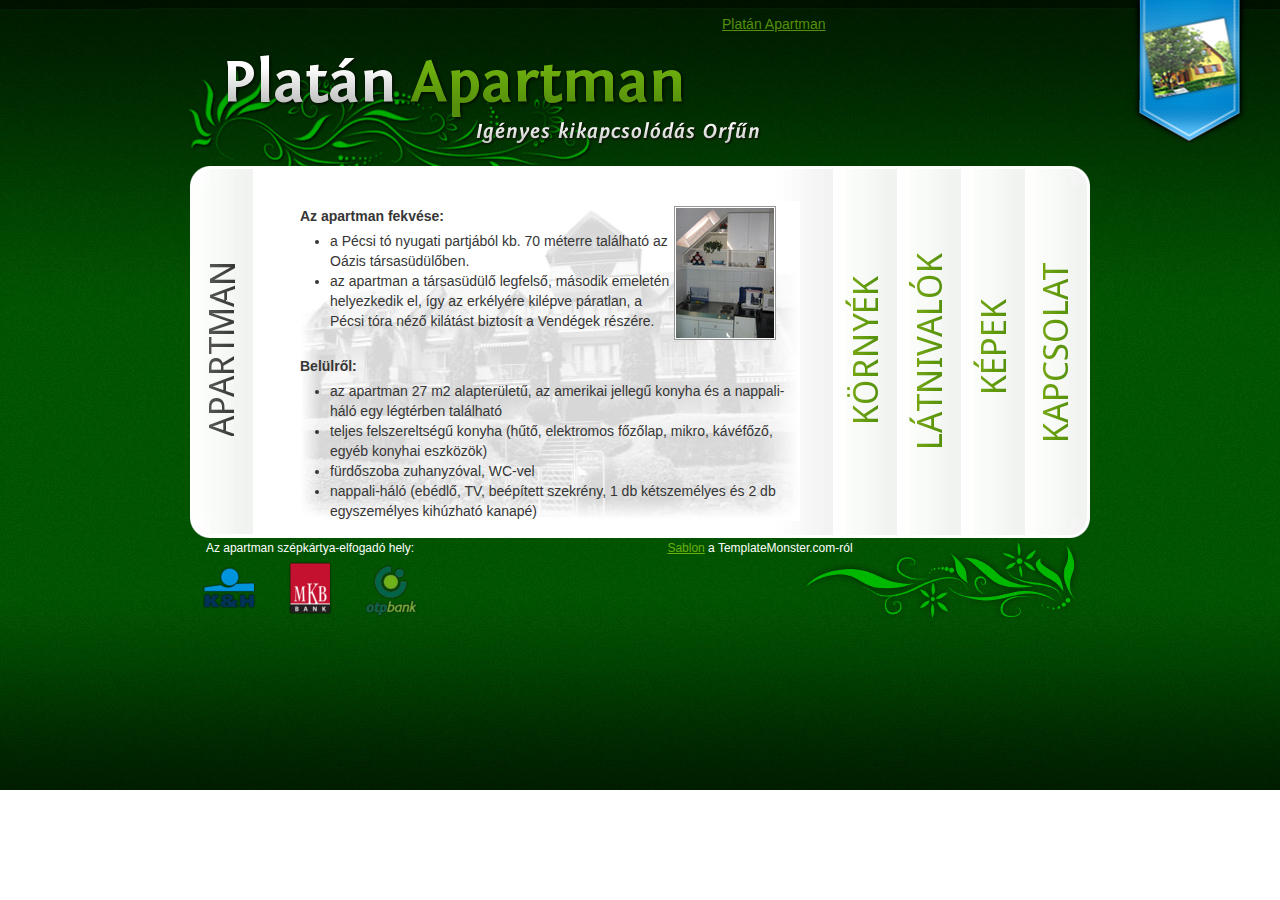
<file: index.html>
<!DOCTYPE html>
<!--[if lt IE 7]>      <html class="no-js lt-ie9 lt-ie8 lt-ie7"> <![endif]-->
<!--[if IE 7]>         <html class="no-js lt-ie9 lt-ie8"> <![endif]-->
<!--[if IE 8]>         <html class="no-js lt-ie9"> <![endif]-->
<!--[if gt IE 8]><!--> <html class="no-js"> <!--<![endif]-->
  <head>
    <meta charset="utf-8">
    <!--[if ie]><meta http-equiv="X-UA-Compatible" content="IE=edge,chrome=1"><![endif]-->
    <title>Platán Apartman</title>
    <meta name="description" content="Igényes kikapcsolódás az Orfűi tavaknál, a Platán Apartmanban">
    <meta name="viewport" content="width=device-width">

    <link rel="stylesheet" href="css/normalize.min.css">
    <link rel="stylesheet" href="css/main.css">

  </head>
  <body class="body1">
    <div id="fb-root"></div>
    <script>(function(d, s, id) {
      var js, fjs = d.getElementsByTagName(s)[0];
      if (d.getElementById(id)) return;
      js = d.createElement(s); js.id = id;
      js.src = "//connect.facebook.net/hu_HU/sdk.js#xfbml=1&version=v2.5";
      fjs.parentNode.insertBefore(js, fjs);
    }(document, 'script', 'facebook-jssdk'));</script>
    <!--[if lt IE 7]>
    <p class="chromeframe">Ön egy <strong>igen régi</strong> böngészőt használ. Kérjük <a href="http://browsehappy.com/?locale=hu">frissítse böngészőjét</a> vagy <a href="http://www.google.com/chromeframe/?redirect=true&hl=hu">aktiválja a Google Chrome Frame-et</a> az oldal megjelenítéséhez.</p>
    <![endif]-->

    <div class="body2">

      <div class=ribbon-wrapper" style="position: absolute; margin-right:30px; right:0px; width:120px">
        <a href="http://www.diofa-vendeghaz-orfu.hu" target="_blank_">
          <div class="drawer"></div>
          <div class="ribbon"></div>
        </a>
      </div>

      <div class="main">

        <header>
          <h1>
            <a href="index.html" id="logo">Platán Apartman</a>
          </h1>
          <div class="fb-page" style="margin:5px; margin-left:65px;" data-href="https://www.facebook.com/Platán-Apartman-1570959623221139" data-width="280" data-small-header="true" data-adapt-container-width="true" data-hide-cover="false" data-show-facepile="true"><div class="fb-xfbml-parse-ignore"><blockquote cite="https://www.facebook.com/Platán-Apartman-1570959623221139"><a href="https://www.facebook.com/Platán-Apartman-1570959623221139">Platán Apartman</a></blockquote></div></div>
        </header>

        <section id="content">
          <div class="cont_bot_left"> </div>
          <div class="cont_bot_right"> </div>
          <div class="cont_top_left"> </div>
          <div class="cont_top_right"> </div>
          <div class="inner">
            <div class="kwiks_wrap">
              <ul class="kwicks horizontal">

                <li id="page_1">
                  <div class="text">
                    Apartman
                  </div>
                  <div class="cont">
                    <div class="wrapper pad_top1">
                      <figure class="right marg_right1">
                        <img src="images/page1_img1.jpg" alt="">
                      </figure>
                      <p><strong>Az apartman fekvése:</strong></p>
                      <ul>
                        <li>a Pécsi tó nyugati partjából kb. 70 méterre található az Oázis társasüdülőben.</li>
                        <li>az apartman a társasüdülő legfelső, második emeletén helyezkedik el, így az erkélyére kilépve páratlan, a Pécsi tóra néző kilátást biztosít a Vendégek részére.</li>
                      </ul>
                    </div>
                    <div class="wrapper pad_top1">
                      <p><strong>Belülről:</strong></p>
                      <ul>
                        <li>az apartman 27 m2 alapterületű, az amerikai jellegű konyha és a nappali-háló egy légtérben található</li>
                        <li>teljes felszereltségű konyha (hűtő, elektromos főzőlap, mikro, kávéfőző, egyéb konyhai eszközök)</li>
                        <li>fürdőszoba zuhanyzóval, WC-vel</li>
                        <li>nappali-háló (ebédlő, TV, beépített szekrény, 1 db kétszemélyes és 2 db egyszemélyes kihúzható kanapé)</li>
                        <li>erkély (2 m2, tóra néző, kis asztallal, székekkel)</li>
                      </ul>
                    </div>
                    <div class="wrapper">
                      <p><strong>Kívülről:</strong></p>
                      <ul>
                        <li>a társasüdülő parkosított, zárt területen fekszik</li>
                        <li>az apartmanhoz saját kocsibeálló tartozik</li>
                        <li>közös használatú közösségi terek (pl: kilátó, grillező)</li>
                        <li>a társasüdülőnek nagyméretű, közös stégje van a Pécsi tónál</li>
                      </ul>
                    </div>
                    <div class="wrapper">
                      <p><strong>Extra:</strong></p>
                      <ul>
                        <li>6 m2-es saját, zárható stég a Pécsi tónál</li>
                      </ul>
                    </div>
                  </div>
                </li>

                <li id="page_2">
                  <div class="text"> Környék </div>
                  <div class="cont">
                    <div class="wrapper">
                      <p> Az apartmantól 500 méterre található az <a href="http://www.aquapark.hu/" target="_blank">orfűi Aquapark</a>.  </p>
                      <p> A strandoláson és a kiránduláson kívül a Pécsi tó körül számos egyéb aktív kikapcsolódásnak hódolhat: </p>
                      <ul>
                        <li>minigolf</li>
                        <li>tenisz (gumiborítású teniszpálya)</li>
                        <li>kerékpározás (kölcsönözhető kerékpárok az orfű-tekeresi falurészen)</li>
                        <li>lovaglás</li>
                      </ul>
                      <p> Az apartmantól 20 km-re hódolhat az extrém sportoknak is a Mecsextrém Parkban.  </p>
                      <p> Kisebb bevásárlásokra a közeli élelmiszerboltokban van lehetőség. Ezen felül Orfű központjában található egy nagyobb ABC.  </p>
                      <p> Orfű több pontján tájjellegű ételeket kínáló éttermek várják a betérő Vendégeket (Muskátli Étterem és Kemencés Udvar, Rácz tanya Étterem, Átrium Étterem, Jurta Étterem, Well Étterem).  </p>
                      <p> Orfű központjában található posta, gyógyszertár és orvosi rendelő is.  </p>
                      <p> További információkért és részletes programajánlatért keresse fel Orfű község weblapját: <a href="http://www.orfu.hu">www.orfu.hu</a> .  </p>
                    </div>
                  </div>
                </li>

                <li id="page_3">
                  <div class="text"> Látnivalók </div>
                  <div class="cont">
                    <div class="wrapper">
                      <p> <strong>Orfűi tórendszer:</strong> </p>
                      <ul>
                        <li>Orfűi- tó (homokos strand, horgászási lehetőség)</li>
                        <li>Pécsi- tó (aquapark, szabadstrand, szörfözési és horgászási lehetőség)</li>
                        <li>Hermann Ottó- tó (horgászási lehetőség, madárrezervátum, túrázási lehetőség)</li>
                        <li>Kovácsszénájai- tó (horgászási lehetőség, túrázási lehetőség)</li>
                      </ul>
                      <p> <a target="_blank" href="http://www.orfuivizimalom.hu/"><strong>Malom Múzeum</strong></a> </p>
                      <p> <a target="_blank" href="http://orfumuskatli.hu/hu"><strong>Kemencés udvar és Tájház</strong></a> </p>
                      <p> <a target="_blank" href="http://www.mecsekhaza.hu/"><strong>Mecsek Háza</strong></a> (barlangkutatók háza) </p>
                      <p> <a target="_blank" href="http://baranyatermeszetbarat.hu/kilatokkilatopontok/balazshegyi"><strong>Balázs- hegyi kilátó</strong></a> (kihagyhatatlan program) </p>
                      <p> <a target="_blank" href="http://www.abaligetibarlang.hu/"><strong>Abaligeti cseppkőbarlang és Denevérmúzeum</strong></a> (4 km) </p>
                      <p> <a target="_blank" href="http://www.hertelenditermal.hu/"><strong>Magyarhertelendi termálfürdő</strong></a> (5 km) </p>
                      <p> <a target="_blank" href="http://www.pecs.hu"><strong>Pécs</strong></a> - Európa Kulturális Fővárosa 2010 (15 km) </p>
                    </div>
                  </div>
                </li>

                <li id="page_4">
                  <div class="text"> Képek </div>
                  <div class="cont">
                    <div id="fb-root"></div><script>(function(d, s, id) {  var js, fjs = d.getElementsByTagName(s)[0];  if (d.getElementById(id)) return;  js = d.createElement(s); js.id = id;  js.src = "//connect.facebook.net/en_US/sdk.js#xfbml=1&version=v2.3";  fjs.parentNode.insertBefore(js, fjs);}(document, 'script', 'facebook-jssdk'));</script><div class="fb-post" data-href="https://www.facebook.com/media/set/?set=a.1570963236554111.1073741827.1570959623221139&amp;type=3" data-width="450"><div class="fb-xfbml-parse-ignore"><blockquote cite="https://www.facebook.com/media/set/?set=a.1570963236554111.1073741827.1570959623221139&amp;type=3">Posted by <a href="https://www.facebook.com/Plat&#xe1;n-Apartman-1570959623221139/">Platán Apartman</a> on&nbsp;<a href="https://www.facebook.com/media/set/?set=a.1570963236554111.1073741827.1570959623221139&amp;type=3">Friday, March 4, 2016</a></blockquote></div></div>
                  </div>
                </li>

                <li id="page_5">
                  <div class="text"> Kapcsolat </div>
                  <div class="cont" style="overflow: hidden">
                    <iframe width="495" height="250" style="margin-bottom:10px" src="http://maps.google.com/maps?f=q&amp;source=s_q&amp;hl=en&amp;geocode=&amp;q=orf%C5%B1+doll%C3%A1r+utca+21&amp;sll=59.91382,10.738741&amp;sspn=0.315304,0.918732&amp;ie=UTF8&amp;hq=&amp;hnear=7677+Orf%C5%B1,+Doll%C3%A1r+%C3%BAt+21&amp;ll=46.154151,18.140831&amp;spn=0.029728,0.085144&amp;z=13&amp;output=embed"></iframe>
                    <p style="padding-bottom: 5px;">
                      <strong>Cím:</strong> 7677 Orfű, Dollár utca 21. - <a target="_blank" href="http://maps.google.com/maps?f=q&amp;source=embed&amp;hl=en&amp;geocode=&amp;q=orf%C5%B1+doll%C3%A1r+utca+21&amp;sll=59.91382,10.738741&amp;sspn=0.315304,0.918732&amp;ie=UTF8&amp;hq=&amp;hnear=7677+Orf%C5%B1,+Doll%C3%A1r+%C3%BAt+21&amp;ll=46.154151,18.140831&amp;spn=0.029728,0.085144&amp;z=13" style="color:#0000FF;text-align:left">Térkép</a>
                    </p>
                    <p>
                      <strong>Szállásfoglalás:</strong> Hipp Béla (+36-30/850-48-86)
                    </p>
                  </div>
                </li>

              </ul>
            </div>
          </div>
        </section>

        <footer>
          <div class="wrapper">
            <div class="left">
              <p style="margin: 0px; padding: 0px;"> Az apartman szépkártya-elfogadó hely:</p>
              <a href="https://www.kh.hu/publish/kh/hu/mikrovallalkozas/szep_kartya.html" title="K&H Szépkártya-elfogadó hely" target="_blank">
                <div class="szepkartya kh">K&H szépkártya-elfogadó hely</div>
              </a>
              <a href="https://www.mkbszepkartya.hu/" title="MKB Szépkártya-elfogadó hely" target="_blank">
                <div class="szepkartya mkb">MKB szépkártya-elfogadó hely</div>
              </a>
              <a href="https://www.otpszepkartya.hu/" title="OTP Szépkártya-elfogadó hely" target="_blank">
                <div class="szepkartya otp">OTP szépkártya-elfogadó hely</div>
              </a>
            </div>
            <div>
              <a rel="nofollow" href="http://www.templatemonster.com/" target="_blank">Sablon</a> a TemplateMonster.com-ról
            </div>
          </div>
        </footer>

      </div>
    </div>

    <script src="js/vendor/jquery-1.9.0.min.js"></script>
    <script src="js/vendor/kwicks-1.5.1.pack.js"></script>
    <script src="js/vendor/modernizr-2.6.2.min.js"></script>

    <script src="js/plugins.js"></script>
    <script src="js/main.js"></script>

    <script type="text/javascript">

      var _gaq = _gaq || [];
      _gaq.push(['_setAccount', 'UA-23911335-3']);
      _gaq.push(['_trackPageview']);

      (function() {
        var ga = document.createElement('script'); ga.type = 'text/javascript'; ga.async = true;
        ga.src = ('https:' == document.location.protocol ? 'https://ssl' : 'http://www') + '.google-analytics.com/ga.js';
        var s = document.getElementsByTagName('script')[0]; s.parentNode.insertBefore(ga, s);
      })();

    </script>

    </body>
  </html>
</file>
<file: css/main.css>
/* ==========================================================================
   HTML5 Boilerplate styles - h5bp.com (generated via initializr.com)
   ========================================================================== */

html,
button,
input,
select,
textarea {
    color: #222;
}

body {
    font-size: 1em;
    line-height: 1.4;
}

::-moz-selection {
    background: #b3d4fc;
    text-shadow: none;
}

::selection {
    background: #b3d4fc;
    text-shadow: none;
}

hr {
    display: block;
    height: 1px;
    border: 0;
    border-top: 1px solid #ccc;
    margin: 1em 0;
    padding: 0;
}

img {
    vertical-align: middle;
}

fieldset {
    border: 0;
    margin: 0;
    padding: 0;
}

textarea {
    resize: vertical;
}

.chromeframe {
    margin: 0.2em 0;
    background: #ccc;
    color: #000;
    padding: 0.2em 0;
}


/* ==========================================================================
   Author's custom styles
   ========================================================================== */

/* Left & Right alignment */
.left {
    float: left;
}

.right {
    float: right;
}

.wrapper {
    width: 100%;
    overflow: hidden;
}
/* Global properties */
body {
    background: url(../images/bg.jpg) repeat;
    border: 0;
    font: 14px Arial, Helvetica, sans-serif;
    color: #363636;
    line-height: 20px;
}

.ic, .ic a {
    border: 0;
    float: right;
    background: #fff;
    color: #f00;
    width: 50%;
    line-height: 10px;
    font-size: 10px;
    margin: -220% 0 0 0;
    overflow: hidden;
    padding: 0;
}

.css3 {
    border-radius: 8px;
    -moz-border-radius: 8px;
    -webkit-border-radius: 8px;
    box-shadow: 0 0 4px rgba(0, 0, 0, .4);
    -moz-box-shadow: 0 0 4px rgba(0, 0, 0, .4);
    -webkit-box-shadow: 0 0 4px rgba(0, 0, 0, .4);
    position: relative;
}
/* Global Structure */
.main {
    margin: 0 auto;
    width: 900px;
}

body, html {
    height: 100%;
}

.body1 {
    background: url(../images/bg_top.jpg) top repeat-x;
}

.body2 {
    background: url(../images/bg_img.jpg) top center no-repeat;
}
/*  main layout  */
a {
    color: #558f0b;
    text-decoration: underline;
    outline: none;
}

a:hover {
    text-decoration: none;
}

h1 {
    float: left;
    padding: 32px 0 0 32px;
}

p {
    padding-bottom: 20px;
}
/*  header  */
header {
    height: 166px;
    width: 100%;
    overflow: hidden;
}

#logo {
    display: block;
    background: url(../images/logo.png) no-repeat;
    width: 500px;
    height: 86px;
    text-indent: -9999px;
}

#menu {;
}

#menu li {;
}

#menu li a {;
}

#menu li a:hover, #menu #menu_active a {;
}
/*  content  */
#content {
    height: 372px;
    width: 100%;
    overflow: hidden;
    background: #fff;
    position: relative;
}

.cont_top_left, .cont_top_right, .cont_bot_left, .cont_bot_right {
    display: block;
    width: 20px;
    height: 20px;
    position: absolute;
    z-index: 11;
}

.cont_top_left {
    top: 0;
    left: 0;
    background: url(../images/content_top_left.gif) top left no-repeat;
}

.cont_top_right {
    top: 0;
    right: 0;
    background: url(../images/content_top_right.gif) top right no-repeat;
}

.cont_bot_left {
    bottom: 0;
    left: 0;
    background: url(../images/content_bot_left.gif) bottom left no-repeat;
}

.cont_bot_right {
    bottom: 0;
    right: 0;
    background: url(../images/content_bot_right.gif) bottom right no-repeat;
}

.inner {
    padding: 3px;
    position: relative;
    z-index: 10;
}

.kwiks_wrap {
    height: 366px;
}

.kwicks {
    list-style: none;
    margin: 0;
    overflow: hidden;
    width: 100% !important;
    height: 366px;
    position: relative;
    padding: 0;
}

.kwicks > li {
    width: 176px;
    height: 366px;
    float: left;
    overflow: hidden;
    padding: 0;
    cursor: pointer;
    background: url(../images/bg_content_right.jpg) top right no-repeat;
    position: relative;
    cursor: auto;
}

.text {
    float: left;
    width: 60px;
    height: 366px;
    text-indent: -9999px;
    cursor: pointer;
}

#page_1 .text {
    background: url(../images/page1.gif) 0 0 no-repeat;
}

#page_2 .text {
    background: url(../images/page2.gif) 0 0 no-repeat;
}

#page_3 .text {
    background: url(../images/page3.gif) 0 0 no-repeat;
}

#page_4 .text {
    background: url(../images/page4.gif) 0 0 no-repeat;
}

#page_5 .text {
    background: url(../images/page5.gif) 0 0 no-repeat;
}

#page_1.active .text, #page_1:hover .text {
    background: url(../images/page1_active.gif) 0 0 no-repeat;
}

#page_2.active .text, #page_2:hover .text {
    background: url(../images/page2_active.gif) 0 0 no-repeat;
}

#page_3.active .text, #page_3:hover .text {
    background: url(../images/page3_active.gif) 0 0 no-repeat;
}

#page_4.active .text, #page_4:hover .text {
    background: url(../images/page4_active.gif) 0 0 no-repeat;
}

#page_5.active .text, #page_5:hover .text {
    background: url(../images/page5_active.gif) 0 0 no-repeat;
}

.cont {
    position: absolute;
    left: 107px;
    top: 32px;
    width: 500px;
    height: 320px;
    overflow: auto;
    background: url(../images/bg_cont.jpg) 0 0 no-repeat;
}

.cont p {
    margin: 0px;
}

.cont ul {
    list-style-type: disc;
    padding-left: 30px;
    margin-top: -15px;
    margin-bottom: 20px;
}

.marg_right1 {
    margin-right: 24px;
}

.marg_right2 {
    margin-right: 15px;
}

.pad_top1 {
    padding-top: 5px;
}

.marg_top1 {
    margin-top: -5px;
}

.pad_left1 {
    padding-left: 32px;
}

.pad_bot1 {
    padding-bottom: 10px;
}

.pad_bot2 {
    padding-bottom: 22px;
}

.color1 {
    color: #558f0b;
}

.link1 {
    font-weight: bold;
    color: #558f0b;
    text-decoration: none;
}

.link1:hover {
    text-decoration: underline;
}
/*  footer  */
footer {
    font-size: 12px;
    color: #fff;
    text-align: center;
    padding: 0 0 0 0;
}

footer a {
    color: #6daf0e;
}

#icons {
    padding: 28px 0 12px 0;
    display: inline-block;
}

* +html #icons {
    display: inline;
}

#icons li {
    float: left;
    padding-right: 2px;
}
/* Tooltips */
.aToolTip {
    border: 1px solid #000;
    background: url(../images/opacity_50_black.png) repeat;
    color: #fff;
    margin: 0;
    padding: 2px 10px;
    font-size: 11px;
}

.aToolTip .aToolTipContent {
    position: relative;
    margin: 0;
    padding: 0;
}
/*  forms  */
#ContactForm {
    width: 488px;
    padding-top: 3px;
}

#ContactForm .bg {
    border: 1px solid #cccccc;
    float: left;
    border-radius: 6px;
    -moz-border-radius: 6px;
    -webkit-border-radius: 6px;
}

#ContactForm .bg div {
    background: url(../images/bg_input.gif) bottom repeat-x #fff;
    border: 1px solid #fff;
    border-radius: 6px;
    -moz-border-radius: 6px;
    -webkit-border-radius: 6px;
}

#ContactForm .textarea_box .bg div {
    background: url(../images/bg_textarea.gif) bottom repeat-x #fff;
}

#ContactForm span {
    float: left;
    width: 107px;
    line-height: 24px;
}

#ContactForm .wrapper {
    height: 30px;
}

#ContactForm .textarea_box {
    height: 210px;
    padding-bottom: 5px;
}

#ContactForm a {
    float: right;
    margin-left: 25px;
}

#ContactForm .input {
    width: 367px;
    height: 16px;
    background: none;
    padding: 2px 5px;
    color: #363636;
    font: 14px Arial, Helvetica, sans-serif;
}

#ContactForm textarea {
    overflow: auto;
    margin: 0;
    width: 367px;
    height: 196px;
    background: none;
    padding: 2px 5px;
    color: #363636;
    font: 14px Arial, Helvetica, sans-serif;
}
#picasa-gallery {
    padding-top: 15px;
}
#picasa-gallery li {
   border-color: white;
    border-style: solid;
    border-width: 7px;
    box-shadow: 1px 1px 7px #585;
    display: inline-block;
    height: 70px;
    opacity: 1;
    overflow: hidden;
    visibility: visible;
    width: 70px;
    margin: 5px;
    text-align: center;
    background-color: white;
    filter:
        progid:DXImageTransform.Microsoft.Shadow(color=#AADDAA,direction=0,strength=3),
        progid:DXImageTransform.Microsoft.Shadow(color=#AADDAA,direction=45,strength=3),
        progid:DXImageTransform.Microsoft.Shadow(color=#AADDAA,direction=90,strength=3),
        progid:DXImageTransform.Microsoft.Shadow(color=#AADDAA,direction=135,strength=5),
        progid:DXImageTransform.Microsoft.Shadow(color=#AADDAA,direction=180,strength=5),
        progid:DXImageTransform.Microsoft.Shadow(color=#AADDAA,direction=225,strength=3),
        progid:DXImageTransform.Microsoft.Shadow(color=#AADDAA,direction=270,strength=3),
        progid:DXImageTransform.Microsoft.Shadow(color=#AADDAA,direction=315,strength=3); 
}
#picasa-gallery li img {
    height: 70px;
}

.addthis_toolbox {
    display: inline-block;
    margin-top: 15px;
    margin-bottom: 5px;
}

.addthis_button_google_plusone > div {
    vertical-align: bottom!important;
}


.szepkartya {
    float: left;
    display: inline-block;
    width: 80px;
    height: 60px;
    font-size: 0px;
}


.szepkartya.kh {
    background: url(../images/szep_kh.png);
}


.szepkartya.mkb{
    background: url(../images/szep_mkb.png);
}

.szepkartya.otp {
    background: url(../images/szep_otp.png);
}

.szepkartya:hover {
    background-position: 80px 0px;
}


.likebuttons {
    margin-top: 15px;
}

.like {
    width: 100px;
    display: inline-block;
}

.drawer {
    position: absolute;
    width: 120px;
    height: 100px;
    background: url(../images/drawer.png);
}

.ribbon {
    margin-top: -384px;
    width: 120px;
    height: 534px;
    background: url(../images/ribbon.png) bottom;
}






/* ==========================================================================
   Media Queries
   ========================================================================== */

@media only screen and (min-width: 35em) {

}

@media print,
       (-o-min-device-pixel-ratio: 5/4),
       (-webkit-min-device-pixel-ratio: 1.25),
       (min-resolution: 120dpi) {

}

/* ==========================================================================
   Helper classes
   ========================================================================== */

.ir {
    background-color: transparent;
    border: 0;
    overflow: hidden;
    *text-indent: -9999px;
}

.ir:before {
    content: "";
    display: block;
    width: 0;
    height: 150%;
}

.hidden {
    display: none !important;
    visibility: hidden;
}

.visuallyhidden {
    border: 0;
    clip: rect(0 0 0 0);
    height: 1px;
    margin: -1px;
    overflow: hidden;
    padding: 0;
    position: absolute;
    width: 1px;
}

.visuallyhidden.focusable:active,
.visuallyhidden.focusable:focus {
    clip: auto;
    height: auto;
    margin: 0;
    overflow: visible;
    position: static;
    width: auto;
}

.invisible {
    visibility: hidden;
}

.clearfix:before,
.clearfix:after {
    content: " ";
    display: table;
}

.clearfix:after {
    clear: both;
}

.clearfix {
    *zoom: 1;
}

/* ==========================================================================
   Print styles
   ========================================================================== */

@media print {
    * {
        background: transparent !important;
        color: #000 !important; /* Black prints faster: h5bp.com/s */
        box-shadow: none !important;
        text-shadow: none !important;
    }

    a,
    a:visited {
        text-decoration: underline;
    }

    a[href]:after {
        content: " (" attr(href) ")";
    }

    abbr[title]:after {
        content: " (" attr(title) ")";
    }

    /*
     * Don't show links for images, or javascript/internal links
     */

    .ir a:after,
    a[href^="javascript:"]:after,
    a[href^="#"]:after {
        content: "";
    }

    pre,
    blockquote {
        border: 1px solid #999;
        page-break-inside: avoid;
    }

    thead {
        display: table-header-group; /* h5bp.com/t */
    }

    tr,
    img {
        page-break-inside: avoid;
    }

    img {
        max-width: 100% !important;
    }

    @page {
        margin: 0.5cm;
    }

    p,
    h2,
    h3 {
        orphans: 3;
        widows: 3;
    }

    h2,
    h3 {
        page-break-after: avoid;
    }
}
</file>
